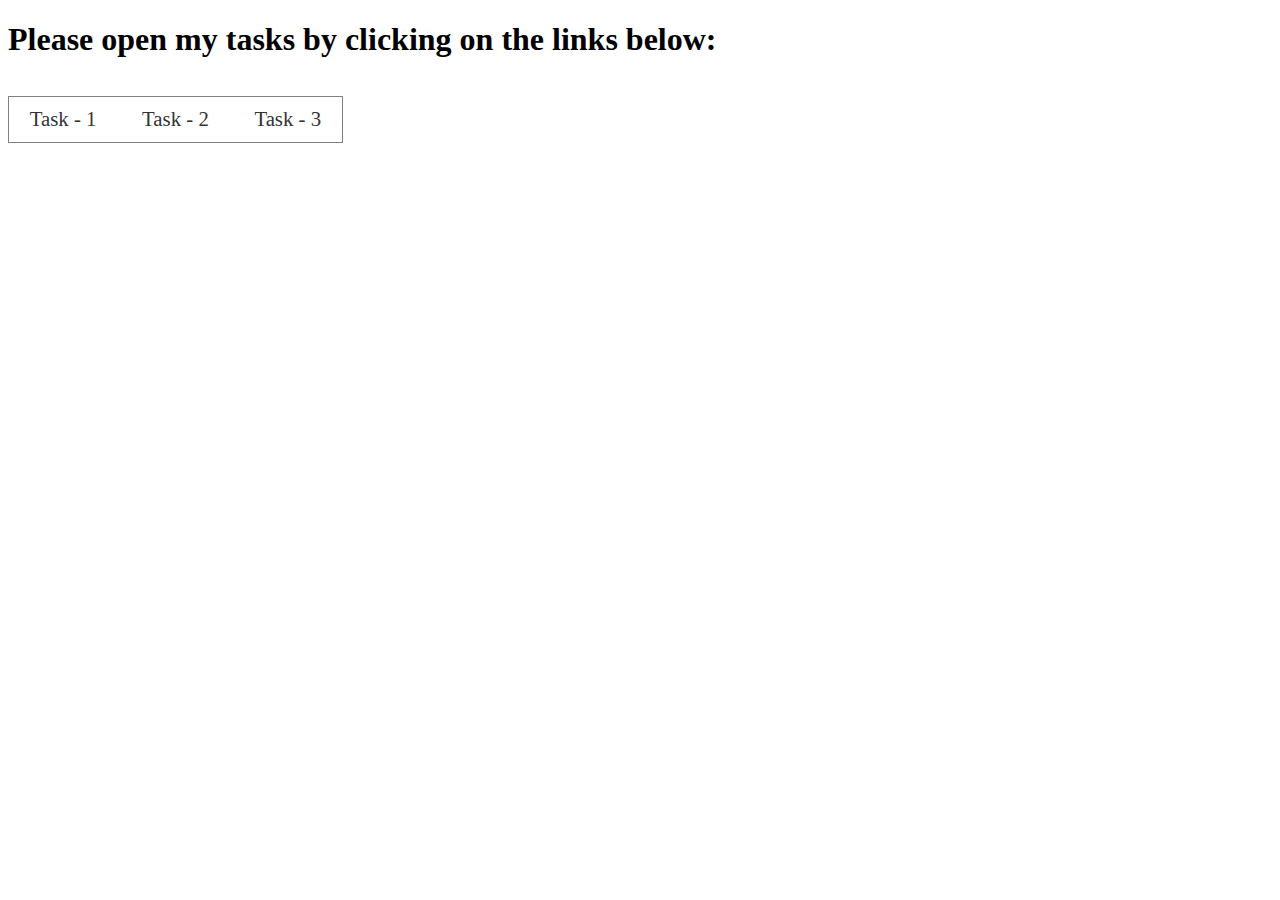
<file: index.html>
<!DOCTYPE html>
<html lang="en">
<head>
    <title>Tech Karo Test</title>
    <link rel="stylesheet" href="style.css">
</head>
<body>
    <h1>Please open my tasks by clicking on the links below:</h1>
    <ul>
        <li><a target="_blank" href="task-1/index.html">Task - 1</a></li>
        <li><a target="_blank" href="task-2/index.html">Task - 2</a></li>
        <li><a target="_blank" href="task-3/index.html">Task - 3</a></li>
    </ul>
</body>
</html>
</file>
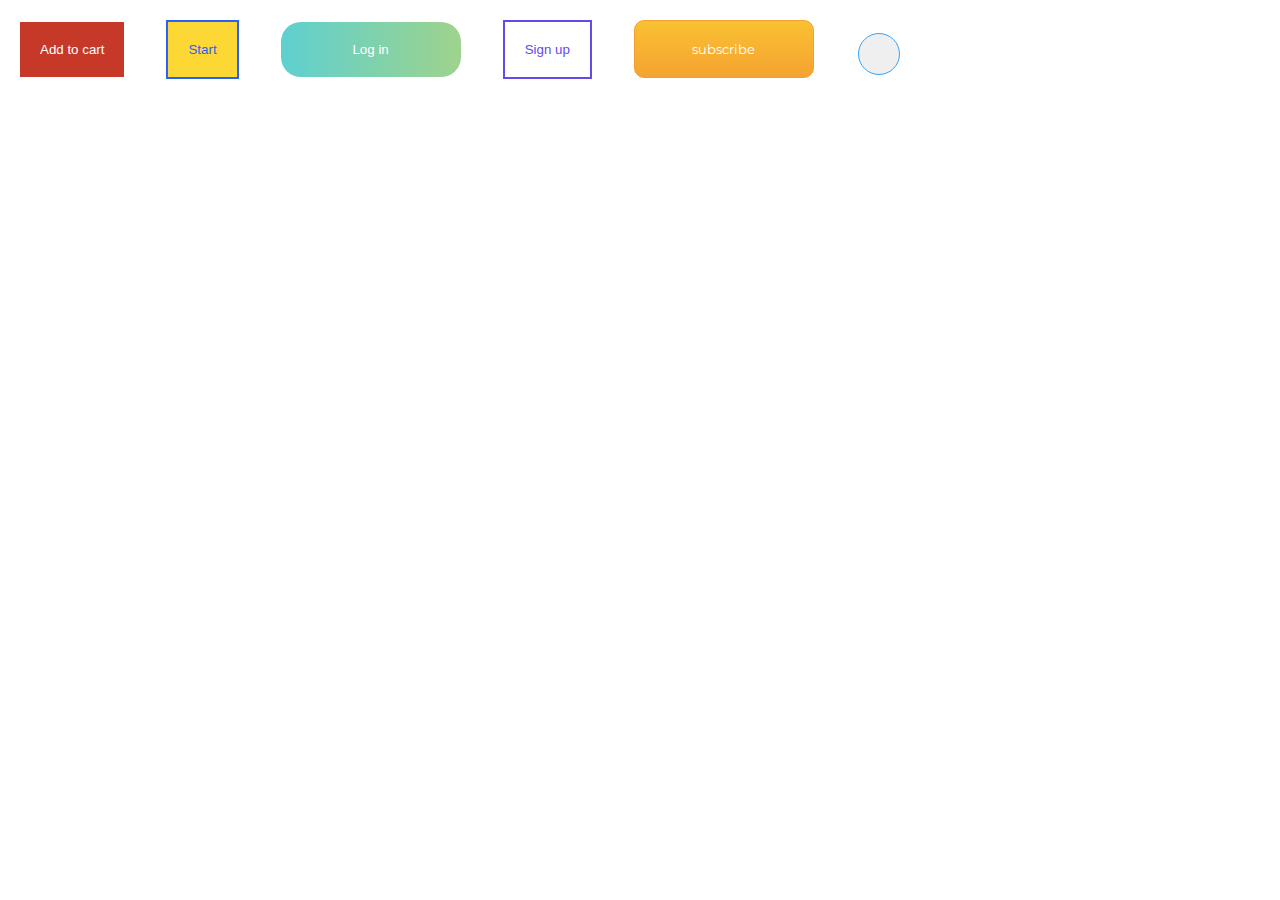
<file: task-1/index.html>
<!DOCTYPE html>
<html lang="en">
<head>
    <title>Document</title>
    <link rel="stylesheet" href="https://use.fontawesome.com/releases/v5.8.1/css/all.css" integrity="sha384-50oBUHEmvpQ+1lW4y57PTFmhCaXp0ML5d60M1M7uH2+nqUivzIebhndOJK28anvf" crossorigin="anonymous">
    <link href="https://fonts.googleapis.com/css?family=Gugi|Montserrat" rel="stylesheet">
    <link rel="stylesheet" href="style.css">
    <!-- 

        Google Fonts used:
        - Montserrat
        - Gugi

     -->
     
</head>
<body>
    <div class="png">
        <button class="cart-btn">Add to cart</button>
        <button class="login-btn">Start</button>
        <button class="signup">Log in</button>
        <button class="start">Sign up</button>
        <button class="subscribe">subscribe</button>
        <button class="twitter"><i class="fab fa-twitter fa-2x"></i></button>
       

        

    </div>

</body>
</html>
</file>
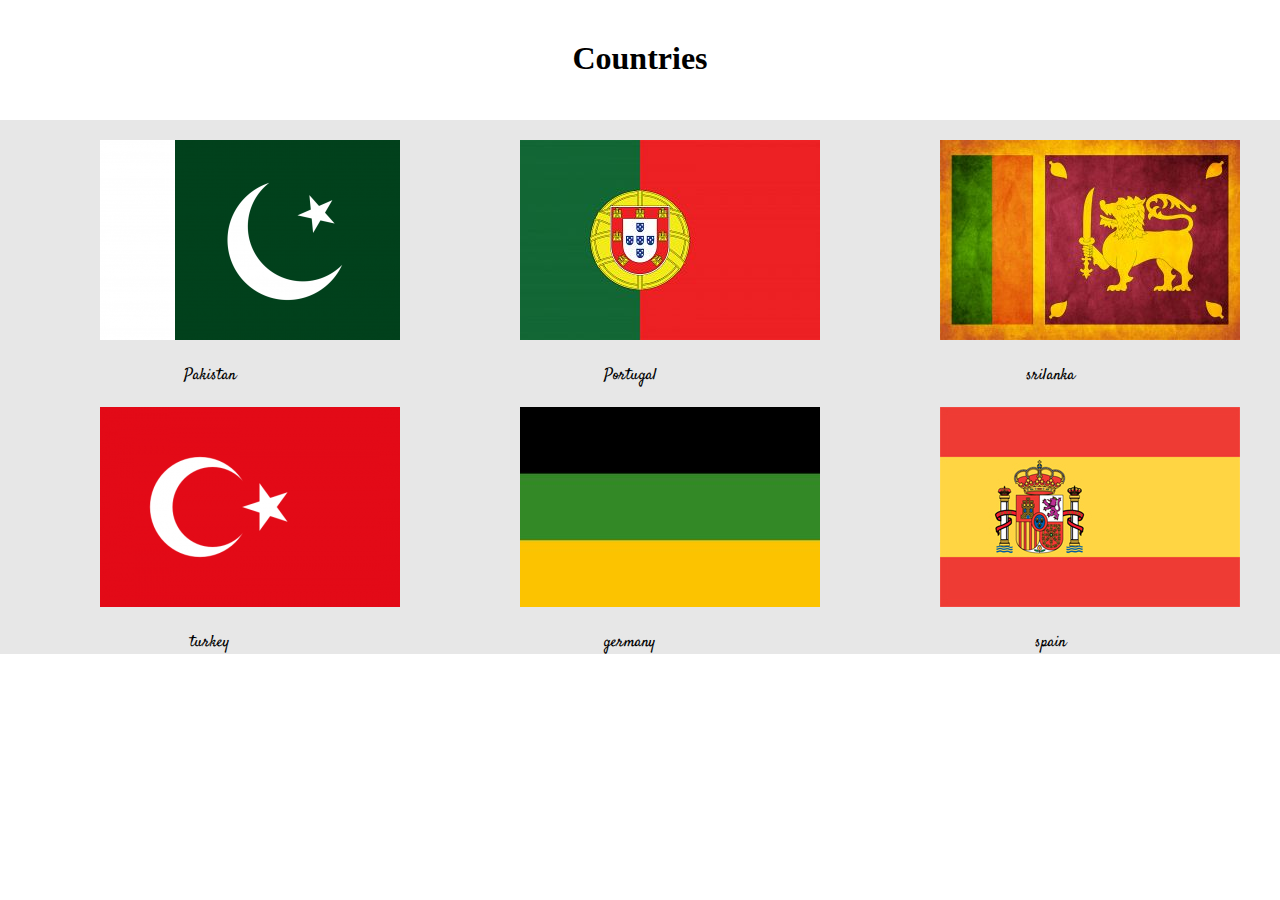
<file: task-2/index.html>
<!DOCTYPE html>
<html lang="en">
  <head>
    <title>Document</title>
    <link rel="stylesheet" href="style.css">
    <link href="https://fonts.googleapis.com/css?family=Gugi|Montserrat|Satisfy|Yanone+Kaffeesatz" rel="stylesheet">
     <!-- 

        Google Fonts used:
        - Montserrat
        - Satisfy

     -->

  </head>
  <body>
    <div class="main">
        <div class="header">
            <h1>Countries</h1>
          </div>
          <div class="con-img">
           <div class="first-row">
             <div class="img1">
               <img src="images/flags/pakistan.png" alt="">
               <p>Pakistan</p>
             </div>
             <div class="img1">
               <img src="images/flags/portugal.jpg" alt="">
               <p>Portugal</p>
             </div>
             <div class="img1">
               <img src="images/flags/srilanka.jpg" alt="">
               <p>srilanka</p>
             </div>
           </div>
           <div class="second-row">
              <div class="img1">
                <img src="images/flags/turkey.png" alt="">
                <p>turkey</p>
              </div>
              <div class="img1">
                <img src="images/flags/germany.jpg" alt="">
                <p>germany</p>
              </div>
              <div class="img1">
                <img src="images/flags/spain.jpg" alt="">
                <p>spain</p>
      
              </div>
      
           </div>
          </div>
    </div>
      
  </body>
</html>
</file>
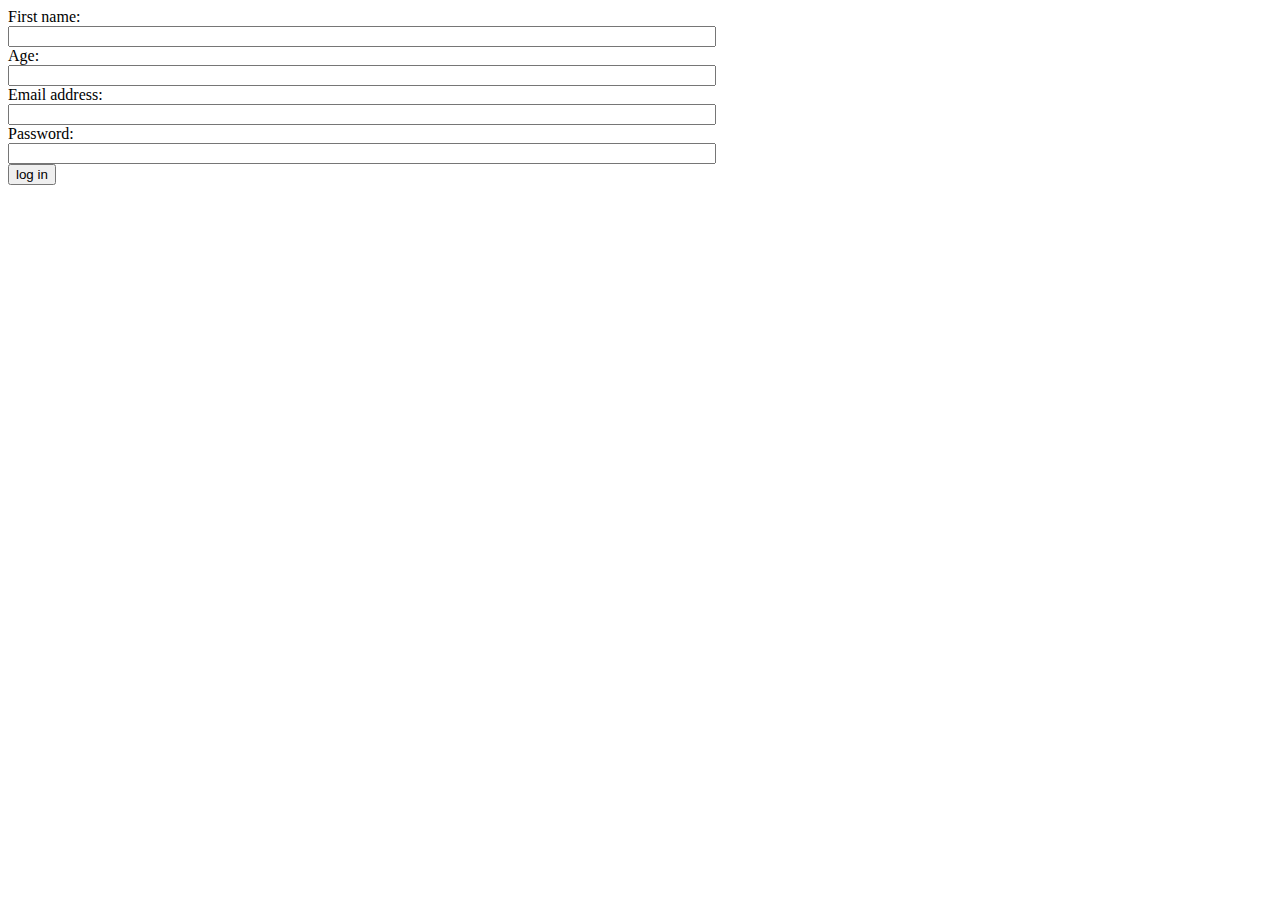
<file: task-3/index.html>
<!DOCTYPE html>
<html lang="en">
  <head>
    <title>Document</title>
    <link rel="stylesheet" href="style.css">

    <!-- 

        Google Fonts used:
        - Montserrat

     -->
  </head>
  <body>
    <div class="input-type">
        
        First name: <br>
  <input type="text" name="firstname" value="">
  <br>
  Age: <br>
  <input type="text" name="firstname" value="">
  <br>
  Email address: <br>
  <input type="text" name="firstname" value="">
  <br>
  Password: <br>
  <input type="text" name="firstname" value="">
  <br>
  <button>log in</button>
    </div>
  </body>
</html>
</file>
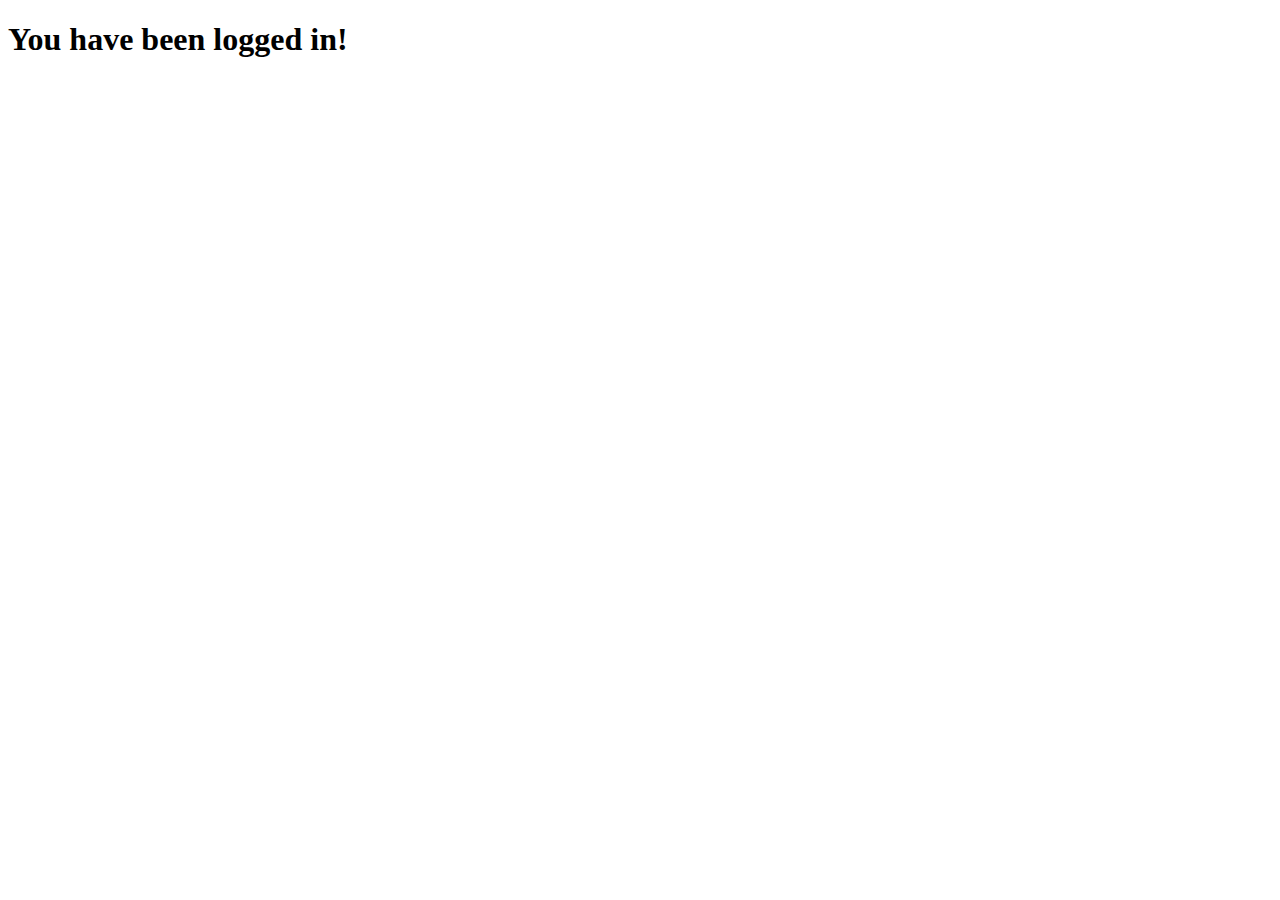
<file: task-3/logged-in.html>
<!DOCTYPE html>
<html lang="en">
<head>
    <meta charset="UTF-8">
    <meta name="viewport" content="width=device-width, initial-scale=1.0">
    <meta http-equiv="X-UA-Compatible" content="ie=edge">
    <title>Document</title>
</head>
<body>
    <h1>You have been logged in!</h1>
</body>
</html>
</file>
<file: style.css>
li {
    padding: 0.5em 1em;
    display: inline-block;
    font-size: 1.3em;
}

ul {
    list-style: none;
    border: 1px solid grey;
    display: inline-block;
    padding: 0;
}

a {
    text-decoration: none;
    color: #333;
}

li:hover {
    background-color: orange;
    cursor: pointer;
}

li:hover a {
    color: white;
}
</file>
<file: task-1/style.css>
*{
    margin: 0;
    padding: 0;
}

.png button{
    padding: 20px;
    margin: 20px;
    
}
.cart-btn{
    background-color:#c63928;
    color: white;
    font-family: font-family: 'Gugi', cursive;
    border: none;
    
}
.login-btn{
    outline: 2px solid #2a61fb;
    background-color:#fdd835;
    color: #2a61fb;
    border: none;
    font-family: font-family: 'Gugi', cursive;

    
}
.signup{
    background-image: linear-gradient(to right,#5ed0d0 , #9ed38c);
    border-radius: 20px;
    width: 180px;
    border: none;
    color: white;
    font-family: font-family: 'Gugi', cursive;
    

    
}
.start{
    outline: 2px solid #6749ea;
    background-color: #ffffff;
    border: none;
    font-family: font-family: 'Gugi', cursive;

     
    color:  #6749ea;
}
.subscribe{
    background-image: linear-gradient(#f9c132,#f5a331);
    width: 180px;
    border-radius: 10px;
    color: white;
    font-family: 'Montserrat', sans-serif;
    border: 1px solid #f49f31;
}
.twitter{
    border-radius: 100px;
    border: 1px solid #39a2f3;
    
}
.twitter i{
    color: #39a2f3;
}
</file>
<file: task-2/style.css>
*{
    margin: 0;
    padding: 0;
}
.main{
    background-color: rgb(231, 231, 231);
    height: 100%


}
.header{
    height: 100px;
    width: 100%;
    text-align: center;
    background-color: white;
    padding-top: 20px
}
.header h1{
    padding-top: 20px;
}
.con-img{
    width: 100%;
    height: 80%;
    background-color: rgb(231, 231, 231);
}
.first-row{
    display: flex;
    flex-direction: row;
}
.first-row img{
    padding: 20px;
    margin-left: 80px;
}
.second-row{
    display: flex;
    flex-direction: row;

}
.second-row img{
    padding: 20px;
    margin-left: 80px

}
p{
    text-align: center; 
    font-family: 'Satisfy', cursive;
}
</file>
<file: task-3/style.css>
input{
    width: 700px;
}
input-type{
    background-image: linear-gradient(to right, #62d0c9; #a7d385);
}
</file>
